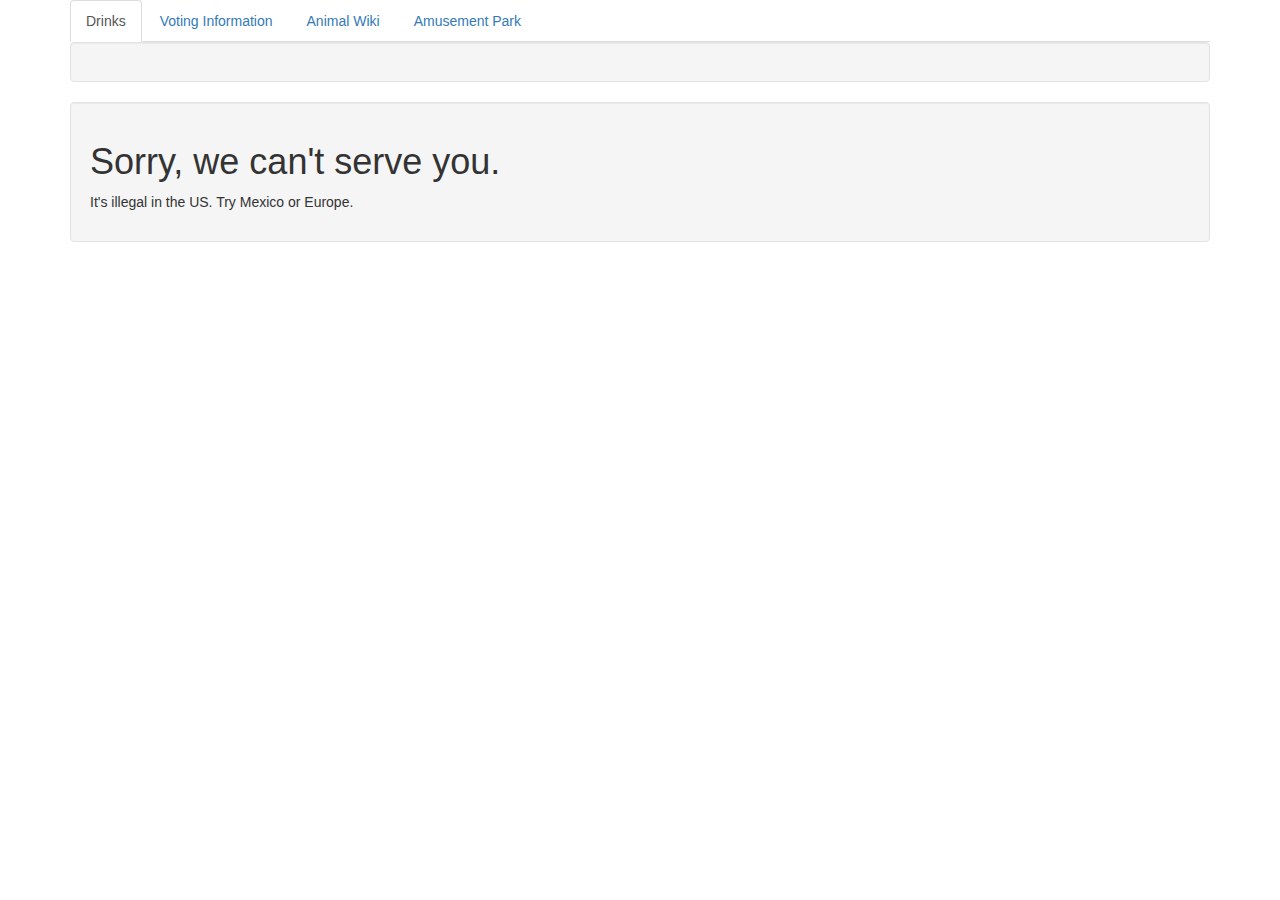
<file: index.html>
<!DOCTYPE html>
<html>
  <head>
    <link href="css/bootstrap.css" rel="stylesheet" type="text/css">
    <link href="css/styles.css" rel="stylesheet" type="text/css">
    <script src="js/jquery-3.3.1.js"></script>
    <script src="js/scripts.js"></script>
    <title>Drinks</title>
  </head>
  <body>
    <div class="container">
      <ul class="nav nav-tabs">
        <li role="presentation" class="active"><a href="index.html">Drinks</a></li>
        <li role="presentation"><a href="voting.html">Voting Information</a></li>
        <li role="presentation"><a href="animal.html">Animal Wiki</a></li>
        <li role="presentation"><a href="park.html">Amusement Park</a></li>
      </ul>
      <div class="well">
        <div id="drinks">
          <h1>Drink menu</h1>

          <h2>Beer</h2>
          <img src="img/drinks.jpg">
          <ul>
            <li>The King of Beer</li>
            <li>The Queen of Beer</li>
            <li>Real cold beer</li>
          </ul>

          <h2>Wine</h2>
          <img src="img/wine.jpg">
          <ul>
            <li>Red wine</li>
            <li>White wine</li>
            <li>Blue wine</li>
          </ul>
        </div>
      </div>

      <div class="well">
        <div id="under-21">
          <h1>Sorry, we can't serve you.</h1>

          <p>It's illegal in the US. Try Mexico or Europe.</p>
        </div>
      </div>
    </div>
  </body>
</html>
</file>
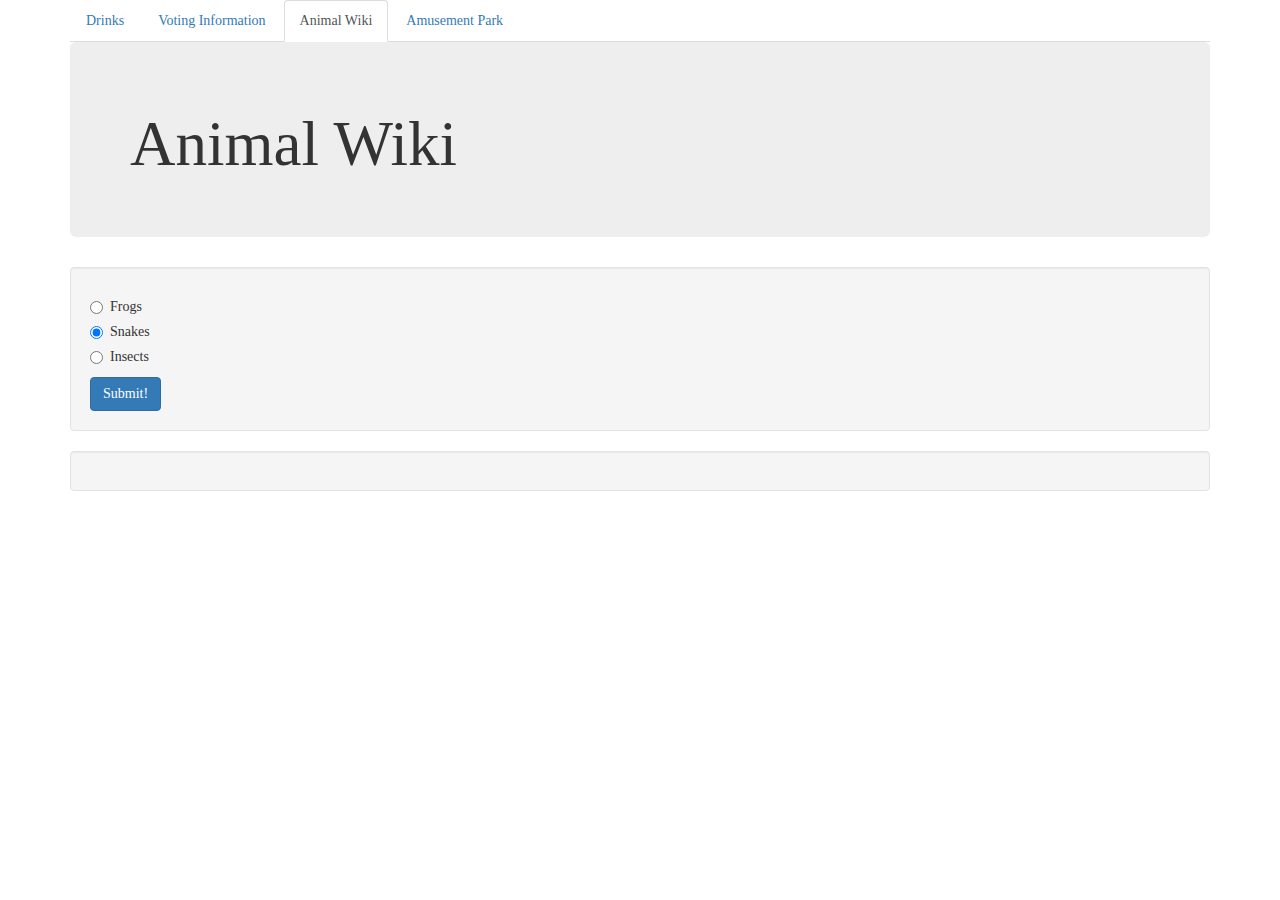
<file: animal.html>
<!DOCTYPE html>
<html>
  <head>
    <link href="css/bootstrap.css" rel="stylesheet" type="text/css">
    <link href="css/animals.css" rel="stylesheet" type="text/css">
    <script src="js/jquery-3.3.1.js"></script>
    <script src="js/animals.js"></script>
    <title>Animal Wiki</title>
  </head>
  <body>
    <div class="container">
      <ul class="nav nav-tabs">
        <li role="presentation"><a href="index.html">Drinks</a></li>
        <li role="presentation"><a href="voting.html">Voting Information</a></li>
        <li role="presentation" class="active"><a href="animal.html">Animal Wiki</a></li>
        <li role="presentation"><a href="park.html">Amusement Park</a></li>
      </ul>
      <div class="jumbotron">
        <h1>Animal Wiki</h1>
      </div>
      <div class="well">
        <form id="radio">
          <div class="radio">
            <label>
              <input type="radio" name="animal" value="Frogs">
              Frogs
            </label>
          </div>
          <div class="radio">
            <label>
              <input type="radio" name="animal" value="Snakes" checked>
              Snakes
            </label>
          </div>
          <div class="radio">
            <label>
              <input type="radio" name="animal" value="Insects">
              Insects
            </label>
          </div>
          <button type="submit" class="btn btn-primary">Submit!</button>
        </form>

      </div>

      <div class="well">
        <div id="frogs">
          <h1>Frogs</h1>

          <p>Frogs toads etc.</p>
        </div>
        <div id="snakes">
          <h1>Snakes</h1>

          <p>Slitherin</p>
        </div>
        <div id="insects">
          <h1>Bugs</h1>

          <p>Bugs blah blah.</p>
        </div>
      </div>
    </div>
  </body>
</html>
</file>
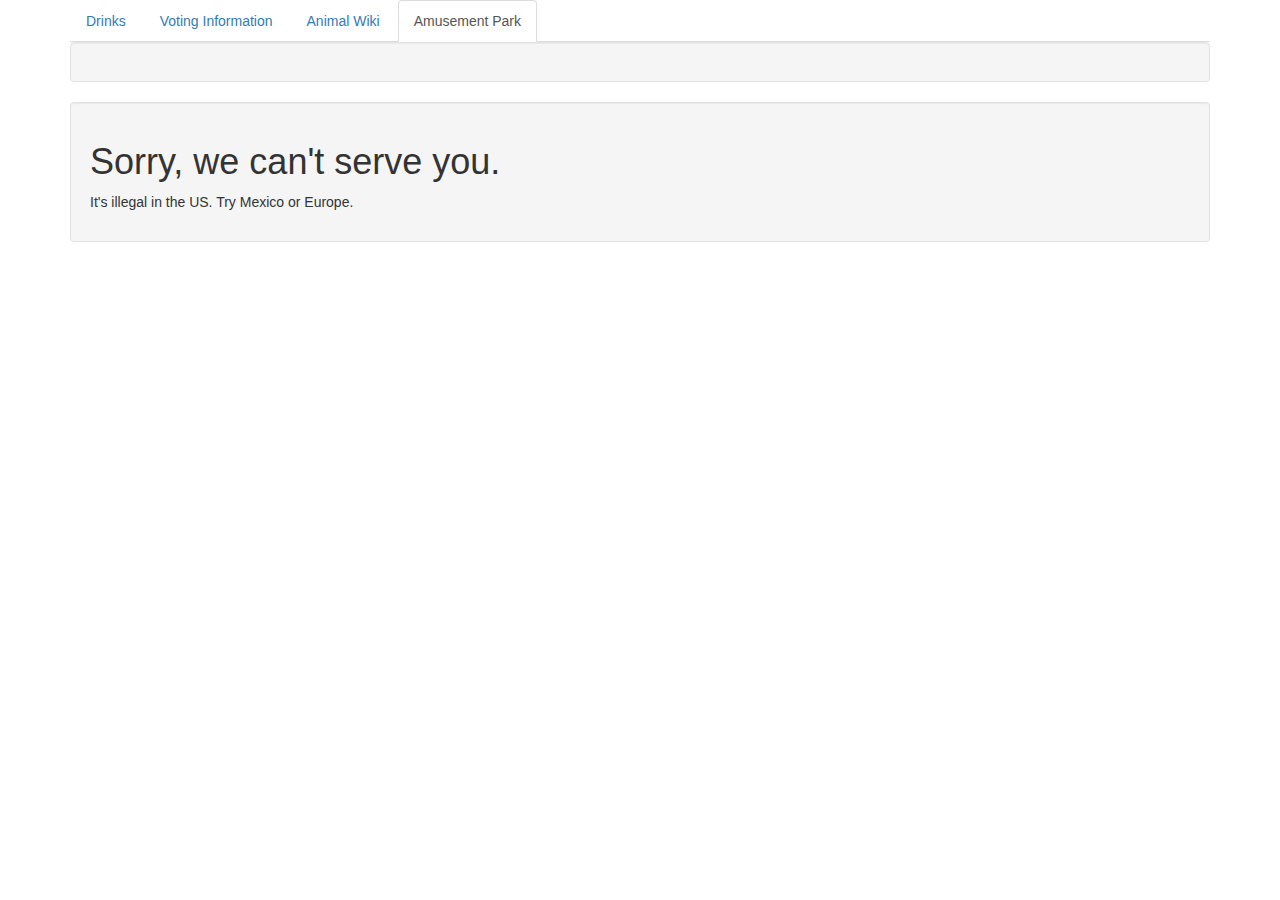
<file: park.html>
<!DOCTYPE html>
<html>
  <head>
    <link href="css/bootstrap.css" rel="stylesheet" type="text/css">
    <link href="css/styles.css" rel="stylesheet" type="text/css">
    <script src="js/jquery-3.3.1.js"></script>
    <script src="js/scripts.js"></script>
    <title>Drinks</title>
  </head>
  <body>
    <div class="container">
      <ul class="nav nav-tabs">
        <li role="presentation"><a href="index.html">Drinks</a></li>
        <li role="presentation"><a href="voting.html">Voting Information</a></li>
        <li role="presentation"><a href="animal.html">Animal Wiki</a></li>
        <li role="presentation" class="active"><a href="park.html">Amusement Park</a></li>
      </ul>
      <div class="well">
        <div id="drinks">
          <h1>Drink menu</h1>

          <h2>Beer</h2>
          <ul>
            <li>The King of Beer</li>
            <li>The Queen of Beer</li>
            <li>Real cold beer</li>
          </ul>

          <h2>Wine</h2>
          <ul>
            <li>Red wine</li>
            <li>White wine</li>
            <li>Blue wine</li>
          </ul>
        </div>
      </div>

      <div class="well">
        <div id="under-21">
          <h1>Sorry, we can't serve you.</h1>

          <p>It's illegal in the US. Try Mexico or Europe.</p>
        </div>
      </div>
    </div>
  </body>
</html>
</file>
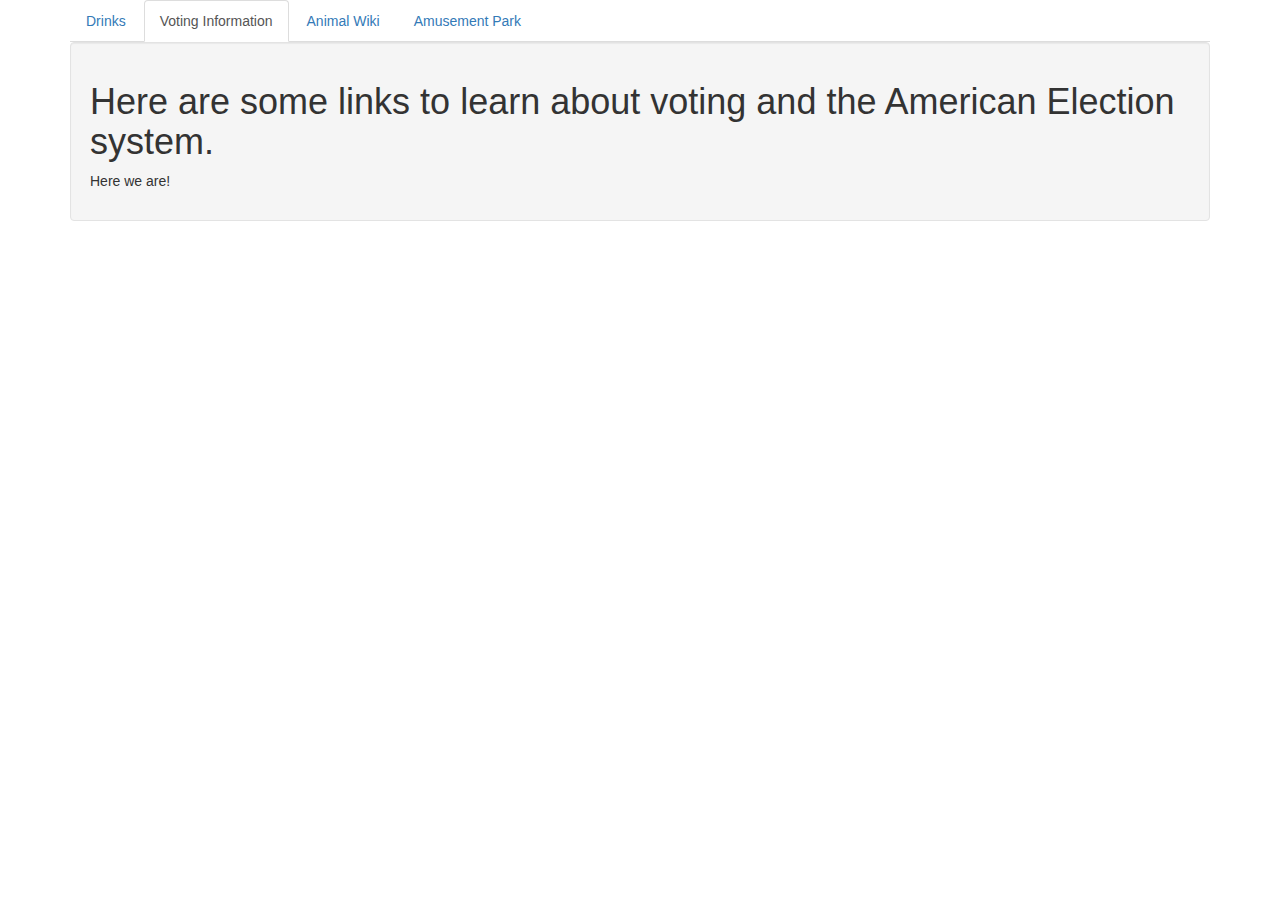
<file: voting.html>
<!DOCTYPE html>
<html>
  <head>
    <link href="css/bootstrap.css" rel="stylesheet" type="text/css">
    <link href="css/styles.css" rel="stylesheet" type="text/css">
    <script src="js/jquery-3.3.1.js"></script>
    <script src="js/scripts.js"></script>
    <title>Drinks</title>
  </head>
  <body>
    <div class="container">
      <ul class="nav nav-tabs">
        <li role="presentation"><a href="index.html">Drinks</a></li>
        <li role="presentation" class="active"><a href="voting.html">Voting Information</a></li>
        <li role="presentation"><a href="animal.html">Animal Wiki</a></li>
        <li role="presentation"><a href="park.html">Amusement Park</a></li>
      </ul>
      <div class="well">
        <div id="voting">
          <h1>Voting</h1>

          <h2>Information:</h2>
          <ul>
            <li>The King of Beer</li>
            <li>The Queen of Beer</li>
            <li>Real cold beer</li>
          </ul>

          <h2>Upcoming Elections:</h2>
          <ul>
            <li>Red wine</li>
            <li>White wine</li>
            <li>Blue wine</li>
          </ul>
        </div>
        <div id="under-18">
          <h1>Here are some links to learn about voting and the American Election system.</h1>

          <p>Here we are!</p>
        </div>
      </div>
    </div>
  </body>
</html>
</file>
<file: css/styles.css>
#drinks, #under-21 {
  display: none;
}

#voting, #under-18 {
  display: none;
}

.well {
  display: none;
}
</file>
<file: css/animals.css>
#frogs {
  display: none;
}

#snakes {
  display: none;
}

#insects {
  display: none;
}

.center {
    display: block;
    margin-left: auto;
    margin-right: auto;
    width: 50%;
}
body {
  font-family: verdana;
}
</file>
